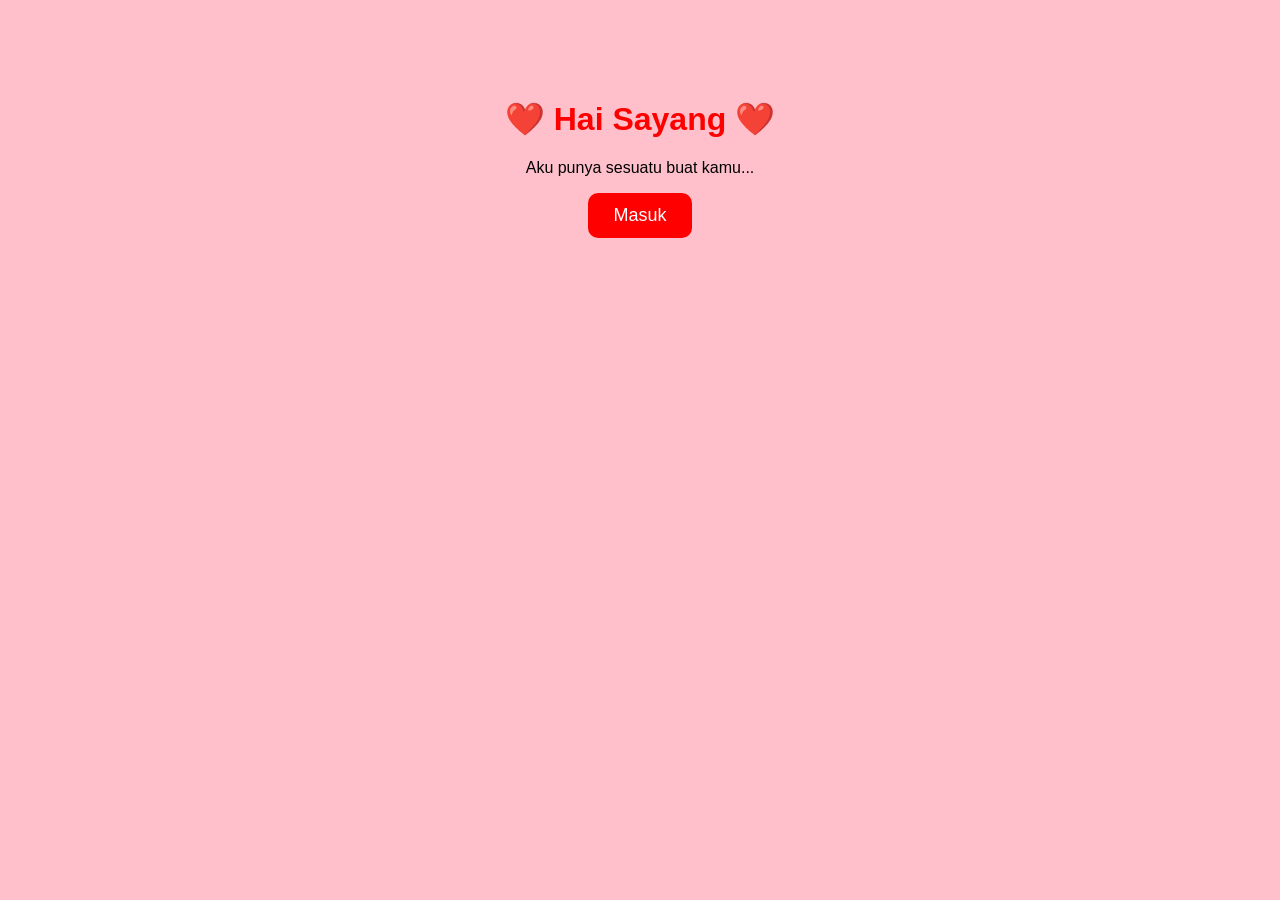
<file: index.html>
<!DOCTYPE html>
<html lang="id">

<head>
    <meta charset="UTF-8">
    <title>Hai Sayang</title>

    <link rel="stylesheet" href="style.css">
</head>

<body>

    <h1>❤️ Hai Sayang ❤️</h1>

    <p>Aku punya sesuatu buat kamu...</p>

    <a href="kenangan.html">
        <button>Masuk</button>
    </a>

</body>

</html>
</file>
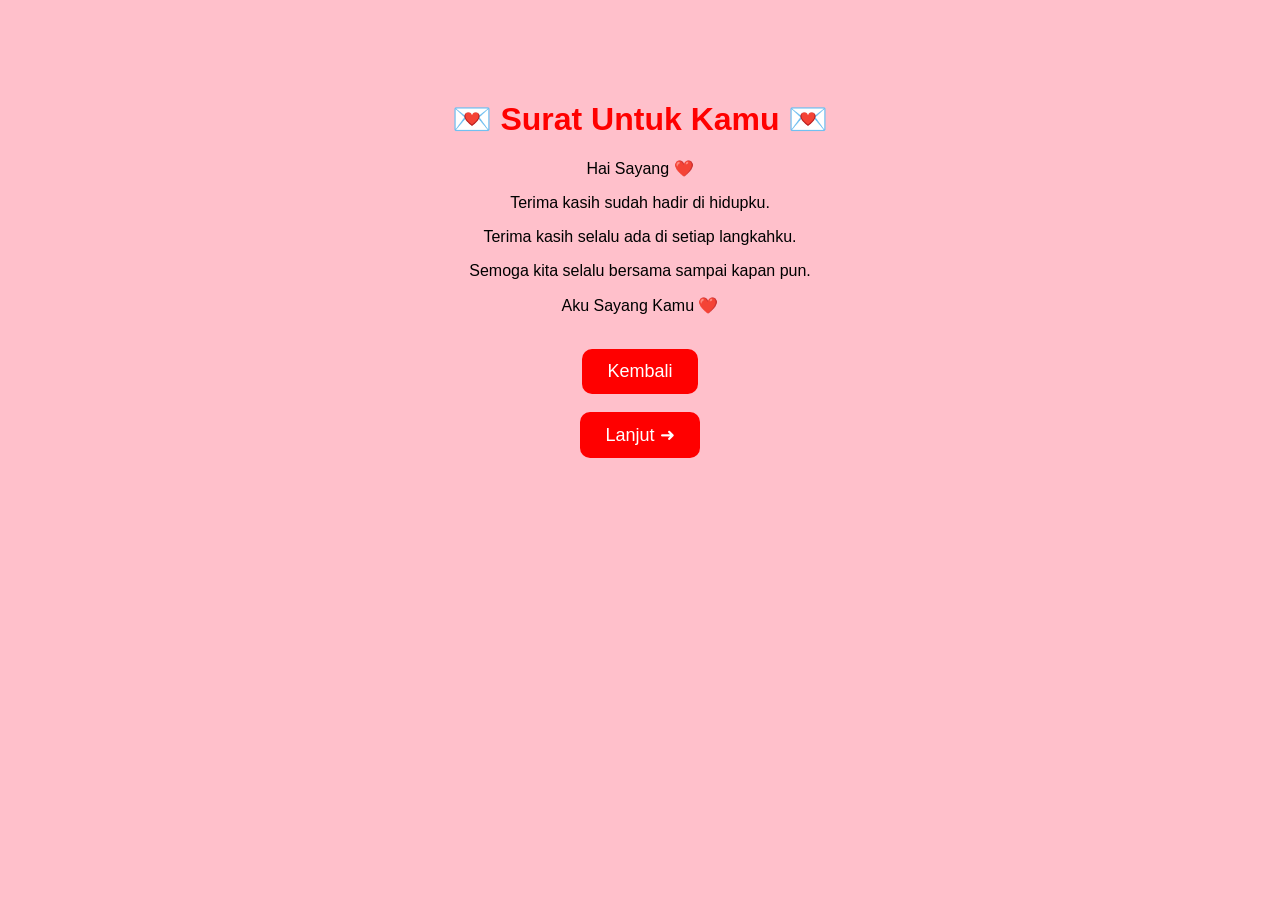
<file: surat.html>
<!DOCTYPE html>
<html lang="id">

<head>
    <meta charset="UTF-8">
    <title>Surat Untuk Kamu</title>
    <link rel="stylesheet" href="style.css">
</head>

<body>

    <h1>💌 Surat Untuk Kamu 💌</h1>

    <p>
        Hai Sayang ❤️
    </p>

    <p>
        Terima kasih sudah hadir di hidupku.
    </p>

    <p>
        Terima kasih selalu ada di setiap langkahku.
    </p>

    <p>
        Semoga kita selalu bersama sampai kapan pun.
    </p>

    <p>
        Aku Sayang Kamu ❤️
    </p>

    <br>

    <a href="index.html">
        <button>Kembali</button>
    </a>

    <br><br>

    <a href="waktu.html">
        <button>Lanjut ➜</button>
    </a>

</body>

</html>
</file>
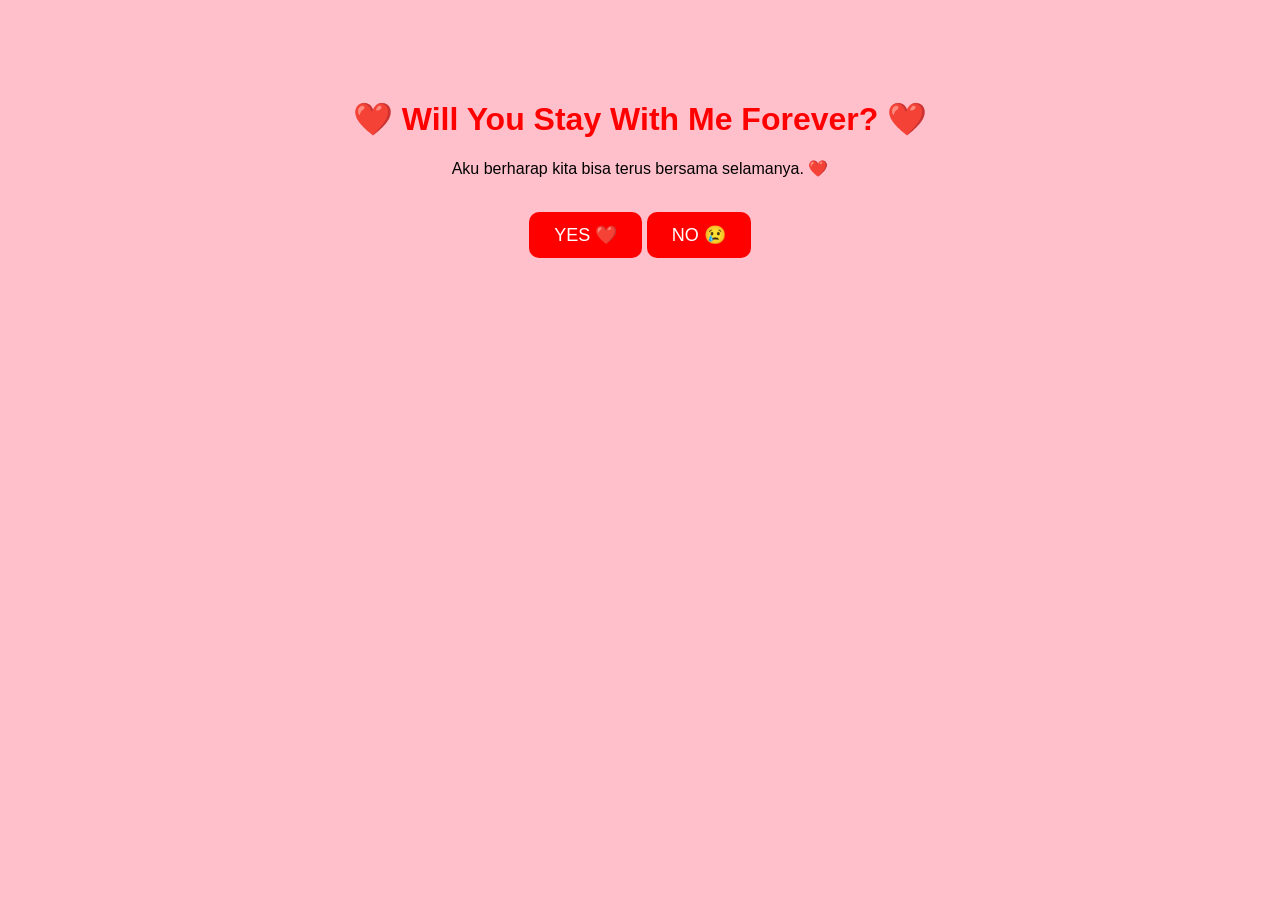
<file: terakhir.html>
<!DOCTYPE html>
<html lang="id">

<head>
    <meta charset="UTF-8">
    <title>Will You Stay With Me Forever?</title>
    <link rel="stylesheet" href="style.css">
</head>

<body>

    <h1>❤️ Will You Stay With Me Forever? ❤️</h1>

    <p>Aku berharap kita bisa terus bersama selamanya. ❤️</p>

    <br>

    <button onclick="jawabYes()">YES ❤️</button>

    <button id="no" onmouseover="lari()">NO 😢</button>

    <script>

        function jawabYes() {
            alert("Yeay!! ❤️ Aku Sayang Kamu ❤️");
        }

        function lari() {

            let tombol = document.getElementById("no");

            let x = Math.random() * 400;

            let y = Math.random() * 300;

            tombol.style.position = "absolute";

            tombol.style.left = x + "px";

            tombol.style.top = y + "px";

        }

    </script>

</body>

</html>
</file>
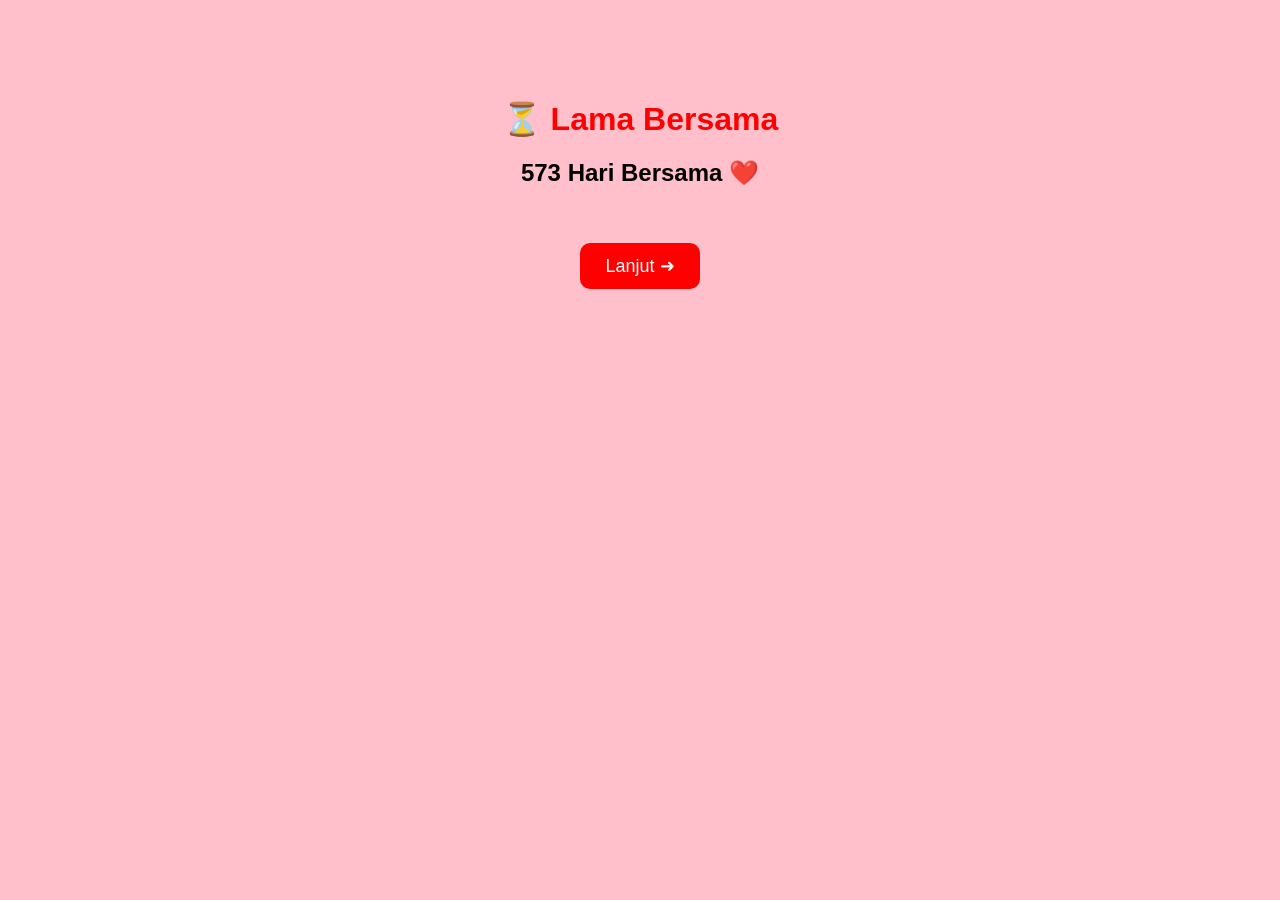
<file: waktu.html>
<!DOCTYPE html>
<html lang="id">

<head>
    <meta charset="UTF-8">
    <title>Lama Bersama</title>
    <link rel="stylesheet" href="style.css">
</head>

<body>

    <h1>⏳ Lama Bersama</h1>

    <h2 id="hari"></h2>

    <script>
        let tanggalJadian = new Date("2025-05-10");

        function hitungHari() {
            let sekarang = new Date();
            let selisih = sekarang - tanggalJadian;

            let hari = Math.floor(selisih / (1000 * 60 * 60 * 24));

            document.getElementById("hari").innerHTML =
                hari + " Hari Bersama ❤️";
        }

        hitungHari();
    </script>
    <br><br>

    <a href="terakhir.html">
        <button>Lanjut ➜</button>
    </a>
</body>

</html>
</file>
<file: style.css>
body {
    background: pink;
    text-align: center;
    font-family: Arial;
    margin-top: 100px;
}

h1 {
    color: red;
}

button {
    padding: 12px 25px;
    font-size: 18px;
    border: none;
    border-radius: 10px;
    background: red;
    color: white;
}

button:hover {
    background: darkred;
}

.gallery {
    display: flex;
    justify-content: center;
    gap: 15px;
    flex-wrap: wrap;
    margin-top: 20px;
}

.gallery img {
    width: 220px;
    height: 220px;
    object-fit: cover;
    border-radius: 15px;
    box-shadow: 0 5px 10px rgba(0, 0, 0, 0.3);
    transition: 0.3s;
}

.gallery img:hover {
    transform: scale(1.05);
}
</file>
